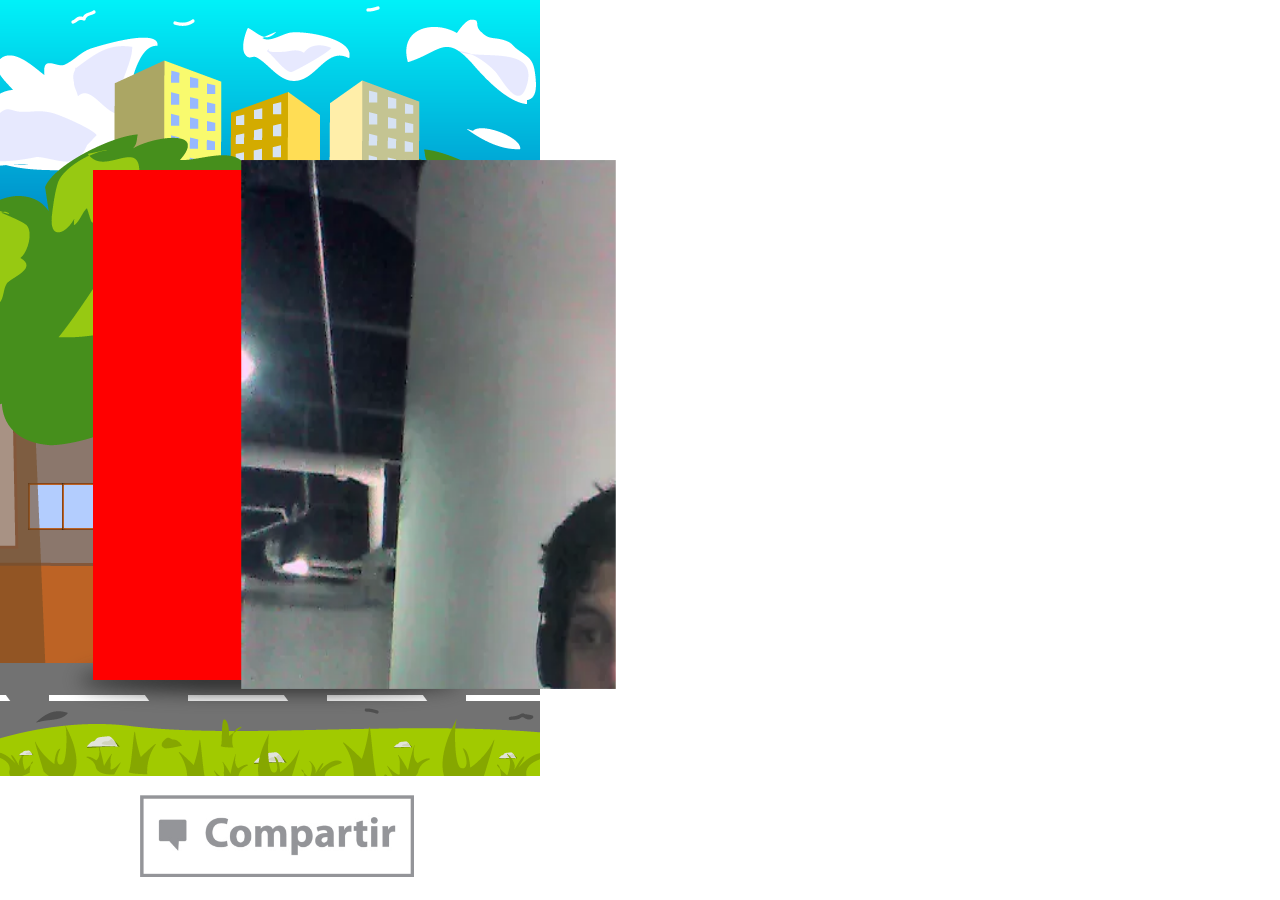
<file: animacion/index.html>
<!DOCTYPE html>
<html>
<head>
	<meta http-equiv="Content-Type" content="text/html; charset=utf-8">
	<meta http-equiv="X-UA-Compatible" content="IE=Edge"/>
	<title>Untitled</title>
<!--Adobe Edge Runtime-->
    <script type="text/javascript" charset="utf-8" src="animacion_beta_edgePreload.js"></script>
    <style>
        .edgeLoad-EDGE-3542191 { visibility:hidden; }
    </style>
<!--Adobe Edge Runtime End-->

</head>
<body style="margin:0;padding:0;">
	<div id="Stage" class="EDGE-3542191">
	</div>
</body>
</html>
</file>
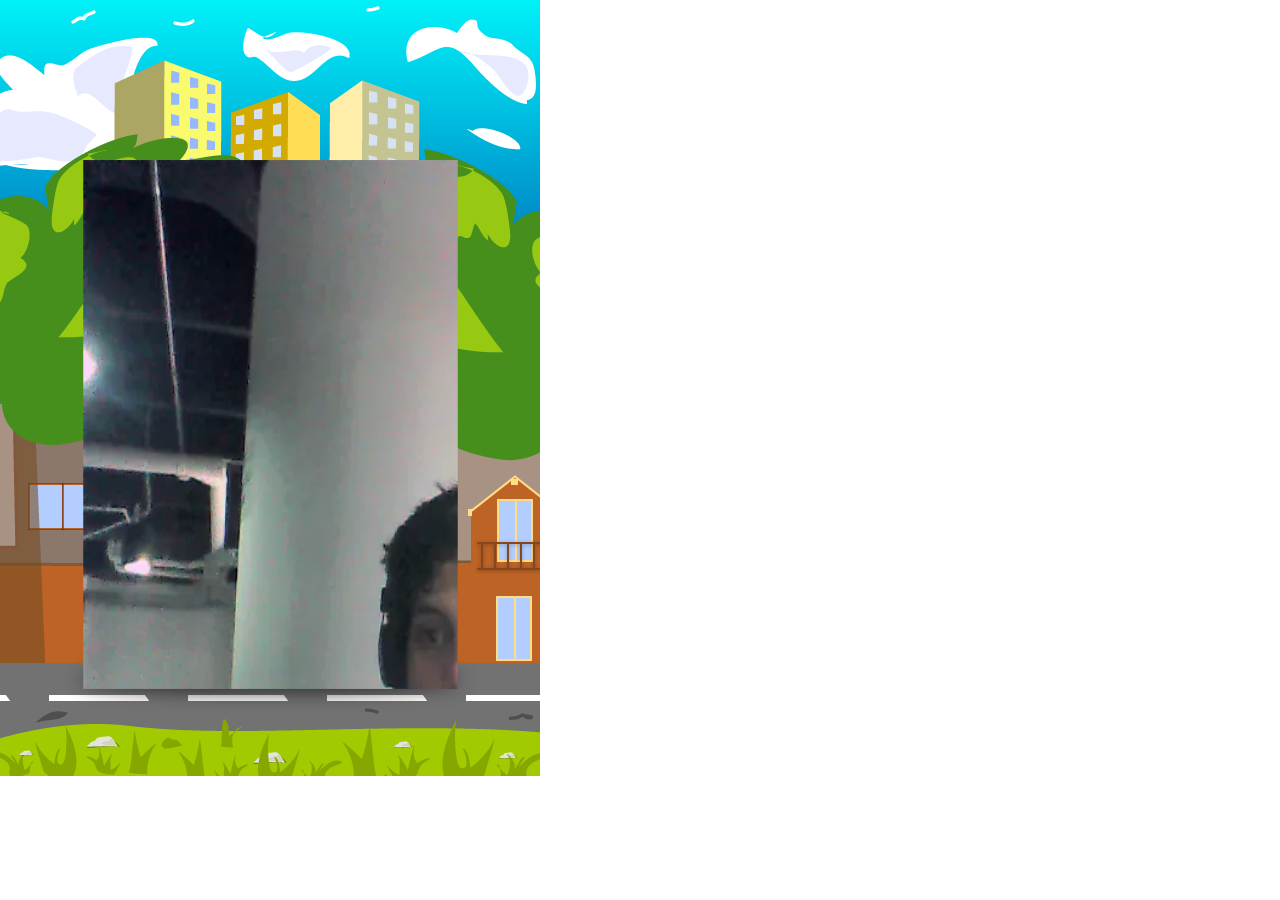
<file: animacion/animacion_beta.html>
<!DOCTYPE html>
<html>
<head>
	<meta http-equiv="Content-Type" content="text/html; charset=utf-8">
	<meta http-equiv="X-UA-Compatible" content="IE=Edge"/>
	<title>Untitled</title>
<!--Adobe Edge Runtime-->
    <script type="text/javascript" charset="utf-8" src="animacion_beta_edgePreload.js"></script>
    <style>
        .edgeLoad-mi_comp { visibility:hidden; }
    </style>
<!--Adobe Edge Runtime End-->

</head>
<body style="margin:0;padding:0;">
	<div id="Stage" class="mi_comp">
	</div>
</body>
</html>
</file>
